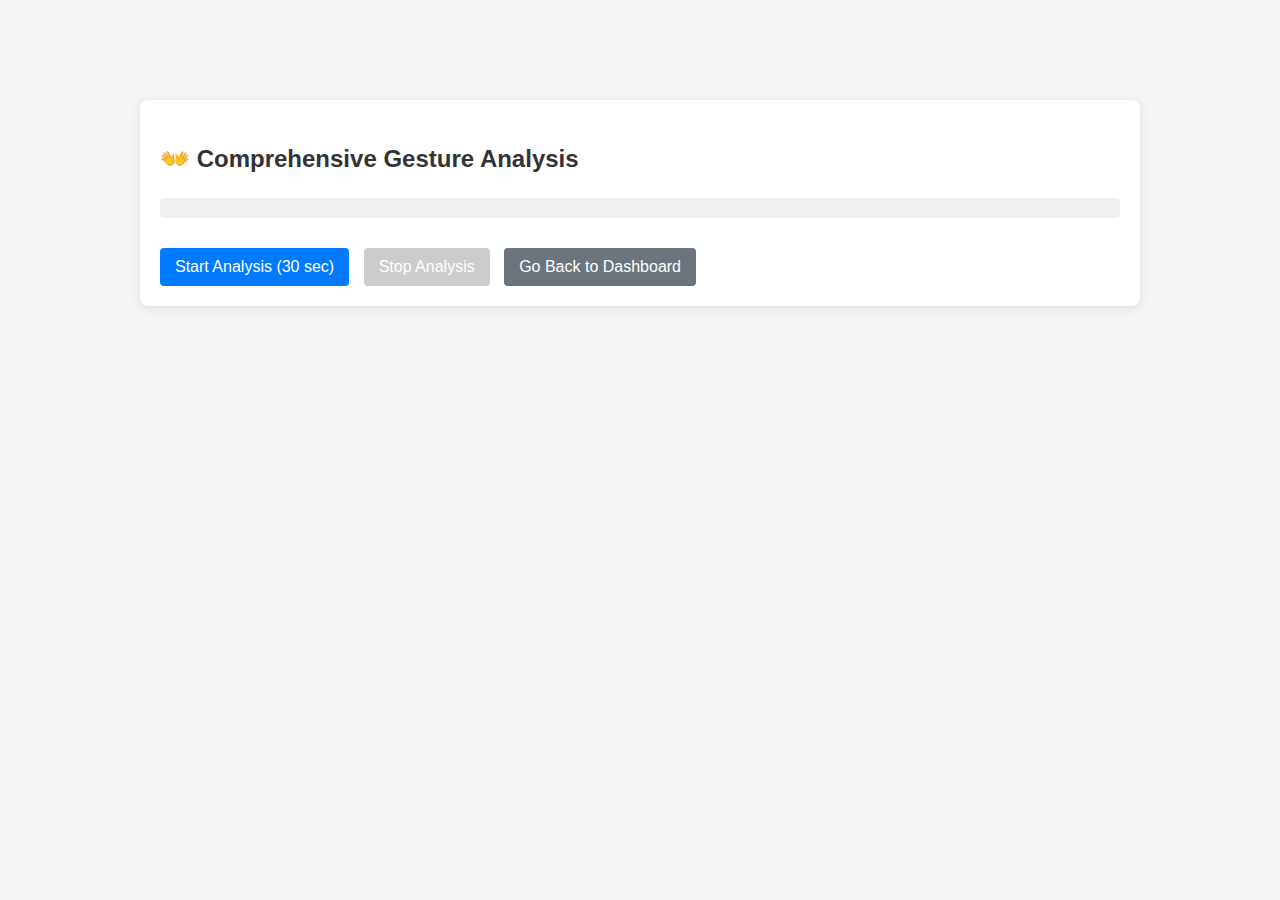
<file: frontend/index2.html>
<!DOCTYPE html>
<html lang="en">
<head>
  <meta charset="UTF-8">
  <meta name="viewport" content="width=device-width, initial-scale=1.0">
  <title>Gesture Analysis</title>
  <style>
    body {
      font-family: 'Segoe UI', Tahoma, Geneva, Verdana, sans-serif;
      line-height: 1.6;
      color: #333;
      max-width: 1000px;
      margin: 0 auto;
      padding: 100px;
      background-color: #f5f5f5;
      align-items: center;
      justify-content: center;
    }

    .section {
      background: white;
      border-radius: 8px;
      padding: 20px;
      margin-bottom: 20px;
      box-shadow: 0 2px 10px rgba(0,0,0,0.1);
    }

    button {
      background-color: #007bff;
      color: white;
      border: none;
      padding: 10px 15px;
      border-radius: 4px;
      cursor: pointer;
      font-size: 16px;
      margin-right: 10px;
      transition: background-color 0.3s;
    }

    button:hover {
      background-color: #0056b3;
    }

    button:disabled {
      background-color: #cccccc;
      cursor: not-allowed;
    }

    .progress-container {
      width: 100%;
      background-color: #f0f0f0;
      border-radius: 4px;
      margin: 15px 0;
    }

    .progress-bar {
      height: 20px;
      border-radius: 4px;
      transition: width 0.3s;
      background-color: #007bff;
      width: 0%;
    }

    .metric-container {
      display: flex;
      flex-wrap: wrap;
      gap: 15px;
      margin-top: 15px;
    }

    .metric-card {
      flex: 1;
      min-width: 200px;
      background: #f8f9fa;
      padding: 12px;
      border-radius: 8px;
      border-left: 4px solid #007bff;
    }

    .visualization {
      width: 100%;
      height: 600px;
      background: #f0f0f0;
      border-radius: 10px;
      margin-top: 50px;
      position: relative;
      overflow: hidden;
      justify-content: center;
      align-items: center;
      align-content:center;
    }

    .face-overlay {
      position: absolute;
      top: 50%;
      left: 50%;
      transform: translate(-50%, -50%);
      width: 80px;
      height: 100px;
      border: 2px dashed #007bff;
      border-radius: 50% 50% 40% 40%;
      z-index: 1;
    }

    .eye {
      position: absolute;
      width: 15px;
      height: 15px;
      background: #007bff;
      border-radius: 50%;
      z-index: 2;
    }

    .eye.left {
      top: 30px;
      left: 20px;
    }

    .eye.right {
      top: 30px;
      right: 20px;
    }

    .timeline {
      width: 100%;
      height: 20px;
      background: #f0f0f0;
      border-radius: 10px;
      margin-top: 10px;
      position: relative;
    }

    .timeline-marker {
      position: absolute;
      height: 20px;
      width: 2px;
      background: #dc3545;
    }

    .confidence-indicator {
      display: inline-block;
      width: 12px;
      height: 12px;
      border-radius: 50%;
      margin-left: 5px;
    }

    .alert {
      padding: 10px 15px;
      border-radius: 4px;
      margin-bottom: 15px;
      background-color: #f8d7da;
      color: #721c24;
      border: 1px solid #f5c6cb;
    }

    .tips {
      background: #e7f5ff;
      padding: 15px;
      border-radius: 8px;
      margin-top: 20px;
    }

    .loading {
      display: flex;
      align-items: center;
      gap: 10px;
      margin: 10px 0;
    }

    .spinner {
      border: 3px solid rgba(0, 0, 0, 0.1);
      border-radius: 50%;
      border-top: 3px solid #007bff;
      width: 20px;
      height: 20px;
      animation: spin 1s linear infinite;
    }

    @keyframes spin {
      0% { transform: rotate(0deg); }
      100% { transform: rotate(360deg); }
    }

    .metric-value {
      font-size: 24px;
      font-weight: bold;
      margin: 5px 0;
    }

    .good {
      color: #28a745;
    }

    .average {
      color: #ffc107;
    }

    .poor {
      color: #dc3545;
    }

    .hand-movement {
      position: absolute;
      width: 30px;
      height: 30px;
      background-color: rgba(0, 123, 255, 0.5);
      border-radius: 50%;
      z-index: 3;
    }

    #cameraFeed {
      position: absolute;
      top: 0;
      left: 0;
      width: 100%;
      height: 100%;
      object-fit: cover;
    }
    .visualization {
        width: 100%;
        height: 600px; /* Adjust height as needed */
        background: #f0f0f0;
        border-radius: 8px;
        margin-top: 10px;
        position: relative;
        overflow: hidden;
    }
    
    /* Success message style */
    .success-message {
      padding: 15px;
      background-color: #d4edda;
      color: #155724;
      border-radius: 4px;
      margin: 15px 0;
      display: none;
    }
    
    /* Back button style */
    .back-button {
      background-color: #6c757d;
      margin-top: 15px;
    }
    .back-button:hover {
      background-color: #5a6268;
    }
  </style>
</head>
<body>
  <div class="section">
    <h2>👐 Comprehensive Gesture Analysis</h2>
    <div class="progress-container">
      <div id="analysisProgress" class="progress-bar"></div>
    </div>
    <button id="startBtn">Start Analysis (30 sec)</button>
    <button id="stopBtn" disabled>Stop Analysis</button>
    <div id="loadingIndicator" class="loading" style="display: none;">
      <div class="spinner"></div>
      <span>Initializing analysis system...</span>
    </div>

    <!-- Success message that will show after analysis -->
    <div id="successMessage" class="success-message">
      <strong>Analysis complete!</strong> Your gesture score has been saved to your performance dashboard.
    </div>

    <div id="realtimeFeedback" style="display: none; margin-top: 15px;">
      <h4>Real-time Feedback</h4>
      <div class="visualization" id="visualizationContainer">
        <video id="cameraFeed" autoplay playsinline style="display: none;"></video>
        <canvas id="analysisCanvas"></canvas>
        <div class="face-overlay">
          <div class="eye left"></div>
          <div class="eye right"></div>
        </div>
      </div>
      <p id="liveFeedback">Initializing gesture analysis...</p>
      <div class="metric-container">
        <div class="metric-card">
          <h4>Eye Contact <span class="confidence-indicator" id="eyeContactLiveIndicator"></span></h4>
          <div class="metric-value" id="eyeContactLiveValue">0%</div>
        </div>
        <div class="metric-card">
          <h4>Hand Movements <span class="confidence-indicator" id="handMovementLiveIndicator"></span></h4>
          <div class="metric-value" id="handMovementLiveValue">0</div>
        </div>
        <div class="metric-card">
          <h4>Posture <span class="confidence-indicator" id="postureLiveIndicator"></span></h4>
          <div class="metric-value" id="postureLiveValue">0%</div>
        </div>
        <div class="metric-card">
          <h4>Expressions <span class="confidence-indicator" id="expressionLiveIndicator"></span></h4>
          <div class="metric-value" id="expressionLiveValue">0%</div>
        </div>
      </div>
    </div>

    <div id="resultsSection" style="display: none;">
      <h3>Detailed Analysis Results</h3>
      <div class="metric-container">
        <div class="metric-card">
          <h4>Eye Contact <span class="confidence-indicator" id="eyeContactFinalIndicator"></span></h4>
          <div class="metric-value" id="eyeContactFinalValue">0%</div>
          <div class="timeline" id="eyeContactTimeline"></div>
        </div>
        <div class="metric-card">
          <h4>Hand Movements <span class="confidence-indicator" id="handMovementFinalIndicator"></span></h4>
          <div class="metric-value" id="handMovementFinalValue">0</div>
          <div class="timeline" id="handMovementTimeline"></div>
        </div>
        <div class="metric-card">
          <h4>Posture <span class="confidence-indicator" id="postureFinalIndicator"></span></h4>
          <div class="metric-value" id="postureFinalValue">0%</div>
          <div class="timeline" id="postureTimeline"></div>
        </div>
        <div class="metric-card">
          <h4>Facial Expressions <span class="confidence-indicator" id="expressionFinalIndicator"></span></h4>
          <div class="metric-value" id="expressionFinalValue">0%</div>
          <div class="timeline" id="expressionTimeline"></div>
        </div>
      </div>
      <div class="tips" id="improvementTips"></div>
    </div>
    <button class="back-button" onclick="window.location.href='index.html'">Go Back to Dashboard</button>
  </div>

  <script>
    // Analysis System Constants
    const ANALYSIS_DURATION = 30000; // 30 seconds
    const UPDATE_INTERVAL = 500; // Update every 500ms
    const HAND_MOVEMENT_COOLDOWN = 1000; // 1 second between hand movements

    // Analysis State
    let analysisInterval;
    let analysisStartTime;
    let animationFrame;
    let canvas, ctx;
    let videoElement;
    let stream = null;

    // Analysis Data
    const analysisData = {
      eyeContact: { good: 0, total: 0, timeline: [] },
      handMovements: { count: 0, timeline: [] },
      posture: { good: 0, total: 0, timeline: [] },
      expressions: { positive: 0, total: 0, timeline: [] }
    };

    // DOM Elements
    const startBtn = document.getElementById('startBtn');
    const stopBtn = document.getElementById('stopBtn');
    const loadingIndicator = document.getElementById('loadingIndicator');
    const realtimeFeedback = document.getElementById('realtimeFeedback');
    const resultsSection = document.getElementById('resultsSection');
    const progressBar = document.getElementById('analysisProgress');
    const liveFeedback = document.getElementById('liveFeedback');
    const successMessage = document.getElementById('successMessage');

    // Initialize the system
    document.addEventListener('DOMContentLoaded', function() {
      // Set up canvas and video
      canvas = document.getElementById('analysisCanvas');
      ctx = canvas.getContext('2d');
      videoElement = document.getElementById('cameraFeed');

      // Set canvas size to match container
      const container = document.getElementById('visualizationContainer');
      if (container) {
        canvas.width = container.offsetWidth;
        canvas.height = container.offsetHeight;
      }

      // Event listeners
      startBtn.addEventListener('click', startAnalysis);
      stopBtn.addEventListener('click', stopAnalysis);
    });

    // Start the analysis
    async function startAnalysis() {
      // Reset state
      resetAnalysisData();
      updateUIForStart();

      // Show loading indicator
      loadingIndicator.style.display = 'flex';

      // Try to start camera
      const cameraStarted = await startCamera();

      // Simulate model loading (in a real app, this would be actual model loading)
      setTimeout(() => {
        loadingIndicator.style.display = 'none';
        realtimeFeedback.style.display = 'block';

        // Start analysis timer
        analysisStartTime = Date.now();
        updateProgressBar(ANALYSIS_DURATION);

        // Start analysis loop
        analysisInterval = setInterval(analyzeGestures, UPDATE_INTERVAL);
        // Inside startAnalysis() function, after video starts
        const container = document.getElementById('visualizationContainer');
        canvas.width = container.offsetWidth;
        canvas.height = container.offsetHeight;

        // Optionally, update video size if needed
        videoElement.style.width = "100%";
        videoElement.style.height = "400px";

        // Start visualization animation
        animateVisualization();
      }, 1500);
    }

    // Stop the analysis
    function stopAnalysis() {
      clearInterval(analysisInterval);
      cancelAnimationFrame(animationFrame);
      stopCamera();

      // Update UI
      stopBtn.disabled = true;
      startBtn.disabled = false;
      progressBar.style.width = '0%';

      // Calculate and display final results
      calculateFinalScores();
      resultsSection.style.display = 'block';
      
      // Show success message
      successMessage.style.display = 'block';
    }

    // Start camera
    async function startCamera() {
      try {
        stream = await navigator.mediaDevices.getUserMedia({
          video: {
            width: { ideal: 800 },
            height: { ideal: 600 },
            facingMode: 'user'
          },
          audio: false
        });
        videoElement.srcObject = stream;
        videoElement.style.display = 'block';
        return true;
      } catch (err) {
        console.error('Error accessing camera:', err);
        showCameraError();
        return false;
      }
    }

    // Stop camera
    function stopCamera() {
      if (stream) {
        stream.getTracks().forEach(track => track.stop());
        videoElement.srcObject = null;
        videoElement.style.display = 'none';
      }
    }

    // Show camera error
    function showCameraError() {
      const alertDiv = document.createElement('div');
      alertDiv.className = 'alert';
      alertDiv.textContent = 'Could not access camera. Using simulated data instead.';
      document.querySelector('.section').prepend(alertDiv);
    }

    // Reset analysis data
    function resetAnalysisData() {
      analysisData.eyeContact = { good: 0, total: 0, timeline: [] };
      analysisData.handMovements = { count: 0, timeline: [] };
      analysisData.posture = { good: 0, total: 0, timeline: [] };
      analysisData.expressions = { positive: 0, total: 0, timeline: [] };
    }

    // Update UI for analysis start
    function updateUIForStart() {
      startBtn.disabled = true;
      stopBtn.disabled = false;
      realtimeFeedback.style.display = 'none';
      resultsSection.style.display = 'none';
      successMessage.style.display = 'none';

      // Reset live values
      document.getElementById('eyeContactLiveValue').textContent = '0%';
      document.getElementById('handMovementLiveValue').textContent = '0';
      document.getElementById('postureLiveValue').textContent = '0%';
      document.getElementById('expressionLiveValue').textContent = '0%';

      // Reset indicators
      updateIndicator('eyeContactLiveIndicator', 0);
      updateIndicator('handMovementLiveIndicator', 0);
      updateIndicator('postureLiveIndicator', 0);
      updateIndicator('expressionLiveIndicator', 0);
    }

    // Update progress bar
    function updateProgressBar(duration) {
      const startTime = Date.now();
      const endTime = startTime + duration;

      function update() {
        const now = Date.now();
        const elapsed = now - startTime;
        const progress = Math.min((elapsed / duration) * 100, 100);
        progressBar.style.width = `${progress}%`;

        if (now < endTime) {
          requestAnimationFrame(update);
        } else {
          stopAnalysis();
        }
      }

      update();
    }

    // Main analysis function
    function analyzeGestures() {
      const elapsedTime = Date.now() - analysisStartTime;

      // Simulate face detection (90% chance)
      const faceDetected = Math.random() > 0.1;

      if (faceDetected) {
        // Analyze eye contact (60-90% chance of good eye contact)
        const eyeContactGood = Math.random() > 0.3 ? 1 : 0;
        analysisData.eyeContact.total++;
        analysisData.eyeContact.good += eyeContactGood;
        analysisData.eyeContact.timeline.push({
          time: elapsedTime,
          value: eyeContactGood
        });

        // Analyze posture (50-85% chance of good posture)
        const postureGood = Math.random() > 0.4 ? 1 : 0;
        analysisData.posture.total++;
        analysisData.posture.good += postureGood;
        analysisData.posture.timeline.push({
          time: elapsedTime,
          value: postureGood
        });

        // Analyze expressions (40-80% chance of positive expression)
        const expressionPositive = Math.random() > 0.5 ? 1 : 0;
        analysisData.expressions.total++;
        analysisData.expressions.positive += expressionPositive;
        analysisData.expressions.timeline.push({
          time: elapsedTime,
          value: expressionPositive
        });

        // Analyze hand movements (occasional with cooldown)
        const lastMovementTime = analysisData.handMovements.timeline.length > 0
          ? analysisData.handMovements.timeline[analysisData.handMovements.timeline.length - 1].time
          : 0;

        if (Math.random() > 0.8 && (elapsedTime - lastMovementTime) > HAND_MOVEMENT_COOLDOWN) {
          analysisData.handMovements.count++;
          analysisData.handMovements.timeline.push({
            time: elapsedTime,
            value: 1
          });
        }
      } else {
        // No face detected - count as negative for metrics
        analysisData.eyeContact.total++;
        analysisData.eyeContact.timeline.push({ time: elapsedTime, value: 0 });

        analysisData.posture.total++;
        analysisData.posture.timeline.push({ time: elapsedTime, value: 0 });

        analysisData.expressions.total++;
        analysisData.expressions.timeline.push({ time: elapsedTime, value: 0 });
      }

      // Update live feedback
      updateLiveFeedback();
    }

    // Update live feedback display
    function updateLiveFeedback() {
      // Calculate current metrics
      const eyeContactPercent = analysisData.eyeContact.total > 0
        ? Math.round((analysisData.eyeContact.good / analysisData.eyeContact.total) * 100)
        : 0;

      const handMovementScore = calculateHandMovementScore(analysisData.handMovements.count);

      const posturePercent = analysisData.posture.total > 0
        ? Math.round((analysisData.posture.good / analysisData.posture.total) * 100)
        : 0;

      const expressionPercent = analysisData.expressions.total > 0
        ? Math.round((analysisData.expressions.positive / analysisData.expressions.total) * 100)
        : 0;

      // Update displayed values
      document.getElementById('eyeContactLiveValue').textContent = `${eyeContactPercent}%`;
      document.getElementById('handMovementLiveValue').textContent = analysisData.handMovements.count;
      document.getElementById('postureLiveValue').textContent = `${posturePercent}%`;
      document.getElementById('expressionLiveValue').textContent = `${expressionPercent}%`;

      // Update score colors
      updateScoreColor('eyeContactLiveValue', eyeContactPercent);
      updateScoreColor('handMovementLiveValue', handMovementScore);
      updateScoreColor('postureLiveValue', posturePercent);
      updateScoreColor('expressionLiveValue', expressionPercent);

      // Update indicators
      updateIndicator('eyeContactLiveIndicator', eyeContactPercent);
      updateIndicator('handMovementLiveIndicator', handMovementScore);
      updateIndicator('postureLiveIndicator', posturePercent);
      updateIndicator('expressionLiveIndicator', expressionPercent);
    }

    // Update score color
    function updateScoreColor(elementId, value) {
      const element = document.getElementById(elementId);
      if (value >= 80) {
        element.className = 'metric-value good';
      } else if (value >= 50) {
        element.className = 'metric-value average';
      } else {
        element.className = 'metric-value poor';
      }
    }

    // Update indicator color
    function updateIndicator(elementId, value) {
      const indicator = document.getElementById(elementId);
      if (value >= 80) {
        indicator.style.backgroundColor = '#28a745'; // green
      } else if (value >= 50) {
        indicator.style.backgroundColor = '#ffc107'; // yellow
      } else {
        indicator.style.backgroundColor = '#dc3545'; // red
      }
    }

    // Calculate hand movement score
    function calculateHandMovementScore(count) {
      return Math.min(count * 10, 100);
    }

    // Animation loop for visualization
    function animateVisualization() {
      animationFrame = requestAnimationFrame(animateVisualization);

      // Clear canvas
      ctx.clearRect(0, 0, canvas.width, canvas.height);

      // Update visual feedback (e.g., eye contact, posture, expression visualization)
      // Example: Draw a progress circle based on the analysis data
      const progress = analysisData.eyeContact.total > 0
        ? analysisData.eyeContact.good / analysisData.eyeContact.total
        : 0;
      ctx.beginPath();
      ctx.arc(canvas.width / 2, canvas.height / 2, 100, 0, 2 * Math.PI * progress);
      ctx.strokeStyle = '#4CAF50';
      ctx.lineWidth = 5;
      ctx.stroke();
    }

    // Calculate final scores and show results
    function calculateFinalScores() {
      const eyeContactScore = analysisData.eyeContact.total > 0 
        ? Math.round((analysisData.eyeContact.good / analysisData.eyeContact.total) * 100)
        : 0;
      const postureScore = analysisData.posture.total > 0
        ? Math.round((analysisData.posture.good / analysisData.posture.total) * 100)
        : 0;
      const expressionScore = analysisData.expressions.total > 0
        ? Math.round((analysisData.expressions.positive / analysisData.expressions.total) * 100)
        : 0;
      const handMovementScore = calculateHandMovementScore(analysisData.handMovements.count);

      // Calculate overall gesture score (weighted average)
      const overallGestureScore = Math.round(
        (eyeContactScore * 0.3) + 
        (postureScore * 0.3) + 
        (expressionScore * 0.2) + 
        (handMovementScore * 0.2)
      );

      // Update final results display
      document.getElementById('eyeContactFinalValue').textContent = `${eyeContactScore}%`;
      document.getElementById('postureFinalValue').textContent = `${postureScore}%`;
      document.getElementById('expressionFinalValue').textContent = `${expressionScore}%`;
      document.getElementById('handMovementFinalValue').textContent = handMovementScore;

      // Update score colors for final results
      updateScoreColor('eyeContactFinalValue', eyeContactScore);
      updateScoreColor('postureFinalValue', postureScore);
      updateScoreColor('expressionFinalValue', expressionScore);
      updateScoreColor('handMovementFinalValue', handMovementScore);

      // Update indicators for final results
      updateIndicator('eyeContactFinalIndicator', eyeContactScore);
      updateIndicator('postureFinalIndicator', postureScore);
      updateIndicator('expressionFinalIndicator', expressionScore);
      updateIndicator('handMovementFinalIndicator', handMovementScore);

      // Generate improvement tips
      generateImprovementTips(eyeContactScore, postureScore, expressionScore, handMovementScore);

      // Save the score to sessionStorage for the main page
      saveGestureScore(overallGestureScore);
    }

    // Generate personalized improvement tips
    function generateImprovementTips(eyeContact, posture, expression, handMovements) {
      const tipsContainer = document.getElementById('improvementTips');
      let tipsHTML = '<h3>Personalized Improvement Tips</h3><ul>';

      if (eyeContact < 70) {
        tipsHTML += '<li><strong>Eye Contact:</strong> Practice maintaining eye contact with the camera. Try placing a small sticker near your webcam to remind yourself to look at it.</li>';
      }

      if (posture < 70) {
        tipsHTML += '<li><strong>Posture:</strong> Sit up straight with your shoulders back. Imagine a string pulling you up from the top of your head.</li>';
      }

      if (expression < 70) {
        tipsHTML += '<li><strong>Facial Expressions:</strong> Smile naturally and nod occasionally to show engagement. Practice in front of a mirror.</li>';
      }

      if (handMovements < 50) {
        tipsHTML += '<li><strong>Hand Movements:</strong> Use natural hand gestures to emphasize points, but avoid excessive movement that might be distracting.</li>';
      } else if (handMovements > 80) {
        tipsHTML += '<li><strong>Hand Movements:</strong> Your gestures are active, which is good, but make sure they\'re purposeful and not distracting.</li>';
      }

      if (eyeContact >= 80 && posture >= 80 && expression >= 80) {
        tipsHTML += '<li>Your body language is strong! Focus on maintaining this level of engagement throughout your interviews.</li>';
      }

      tipsHTML += '</ul>';
      tipsContainer.innerHTML = tipsHTML;
    }

    // Save gesture score to sessionStorage
    function saveGestureScore(score) {
      try {
        // Get existing scores or create new object if none exists
        const currentScores = JSON.parse(sessionStorage.getItem('interviewScores')) || {};
        
        // Update the gestures score
        currentScores.gestures = score;
        
        // Save back to sessionStorage
        sessionStorage.setItem('interviewScores', JSON.stringify(currentScores));
        
        console.log('Gesture score saved:', score);
      } catch (error) {
        console.error('Error saving gesture score:', error);
      }
    }
  </script>
</body>
</html>
</file>
